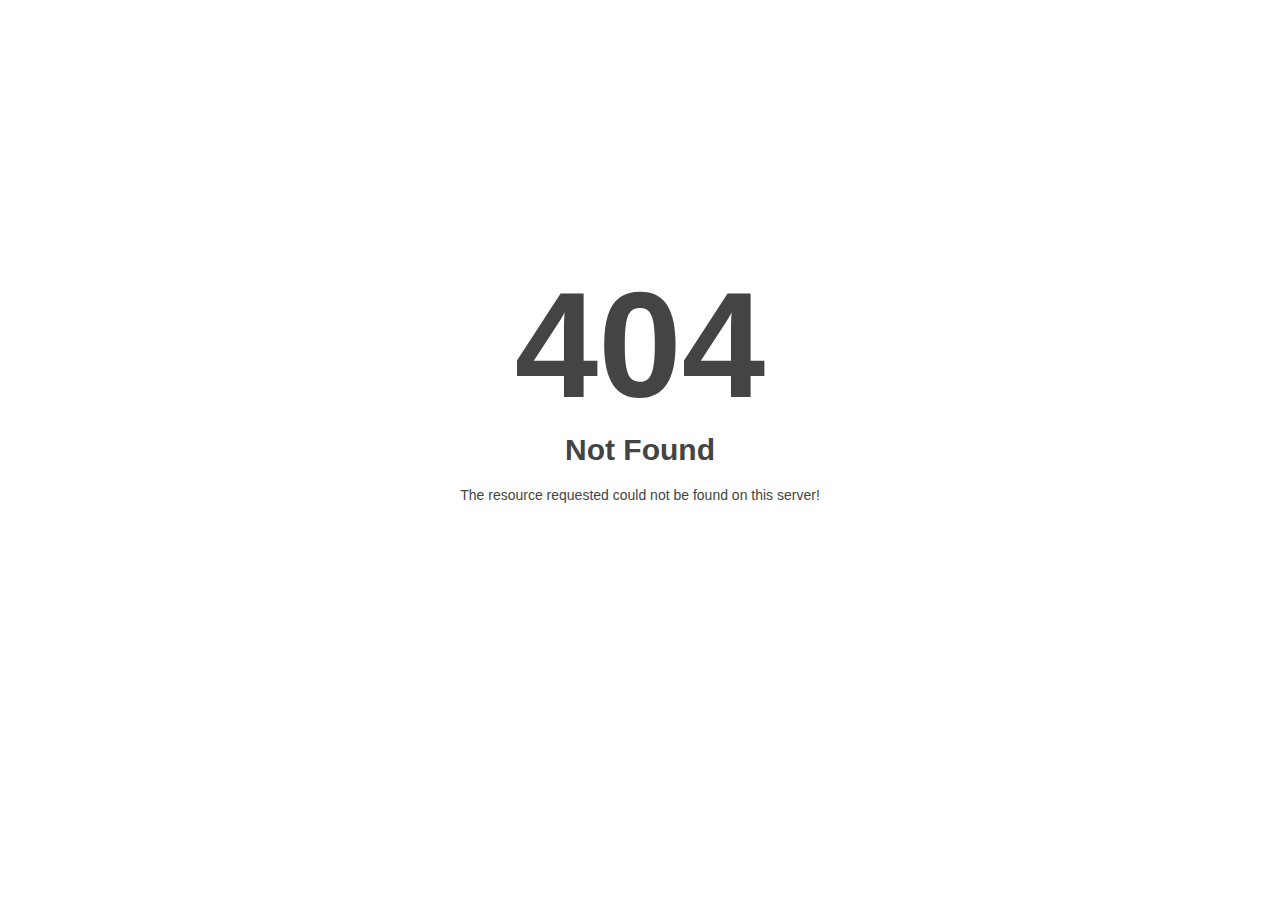
<file: css/font/ytp-regular.html>
<!DOCTYPE html>
<html style="height:100%">
<head>
<meta name="viewport" content="width=device-width, initial-scale=1, shrink-to-fit=no" />
<title> 404 Not Found
</title><style>@media (prefers-color-scheme:dark){body{background-color:#000!important}}</style></head>
<body style="color: #444; margin:0;font: normal 14px/20px Arial, Helvetica, sans-serif; height:100%; background-color: #fff;">
<div style="height:auto; min-height:100%; ">     <div style="text-align: center; width:800px; margin-left: -400px; position:absolute; top: 30%; left:50%;">
        <h1 style="margin:0; font-size:150px; line-height:150px; font-weight:bold;">404</h1>
<h2 style="margin-top:20px;font-size: 30px;">Not Found
</h2>
<p>The resource requested could not be found on this server!</p>
</div></div></body></html>
</file>
